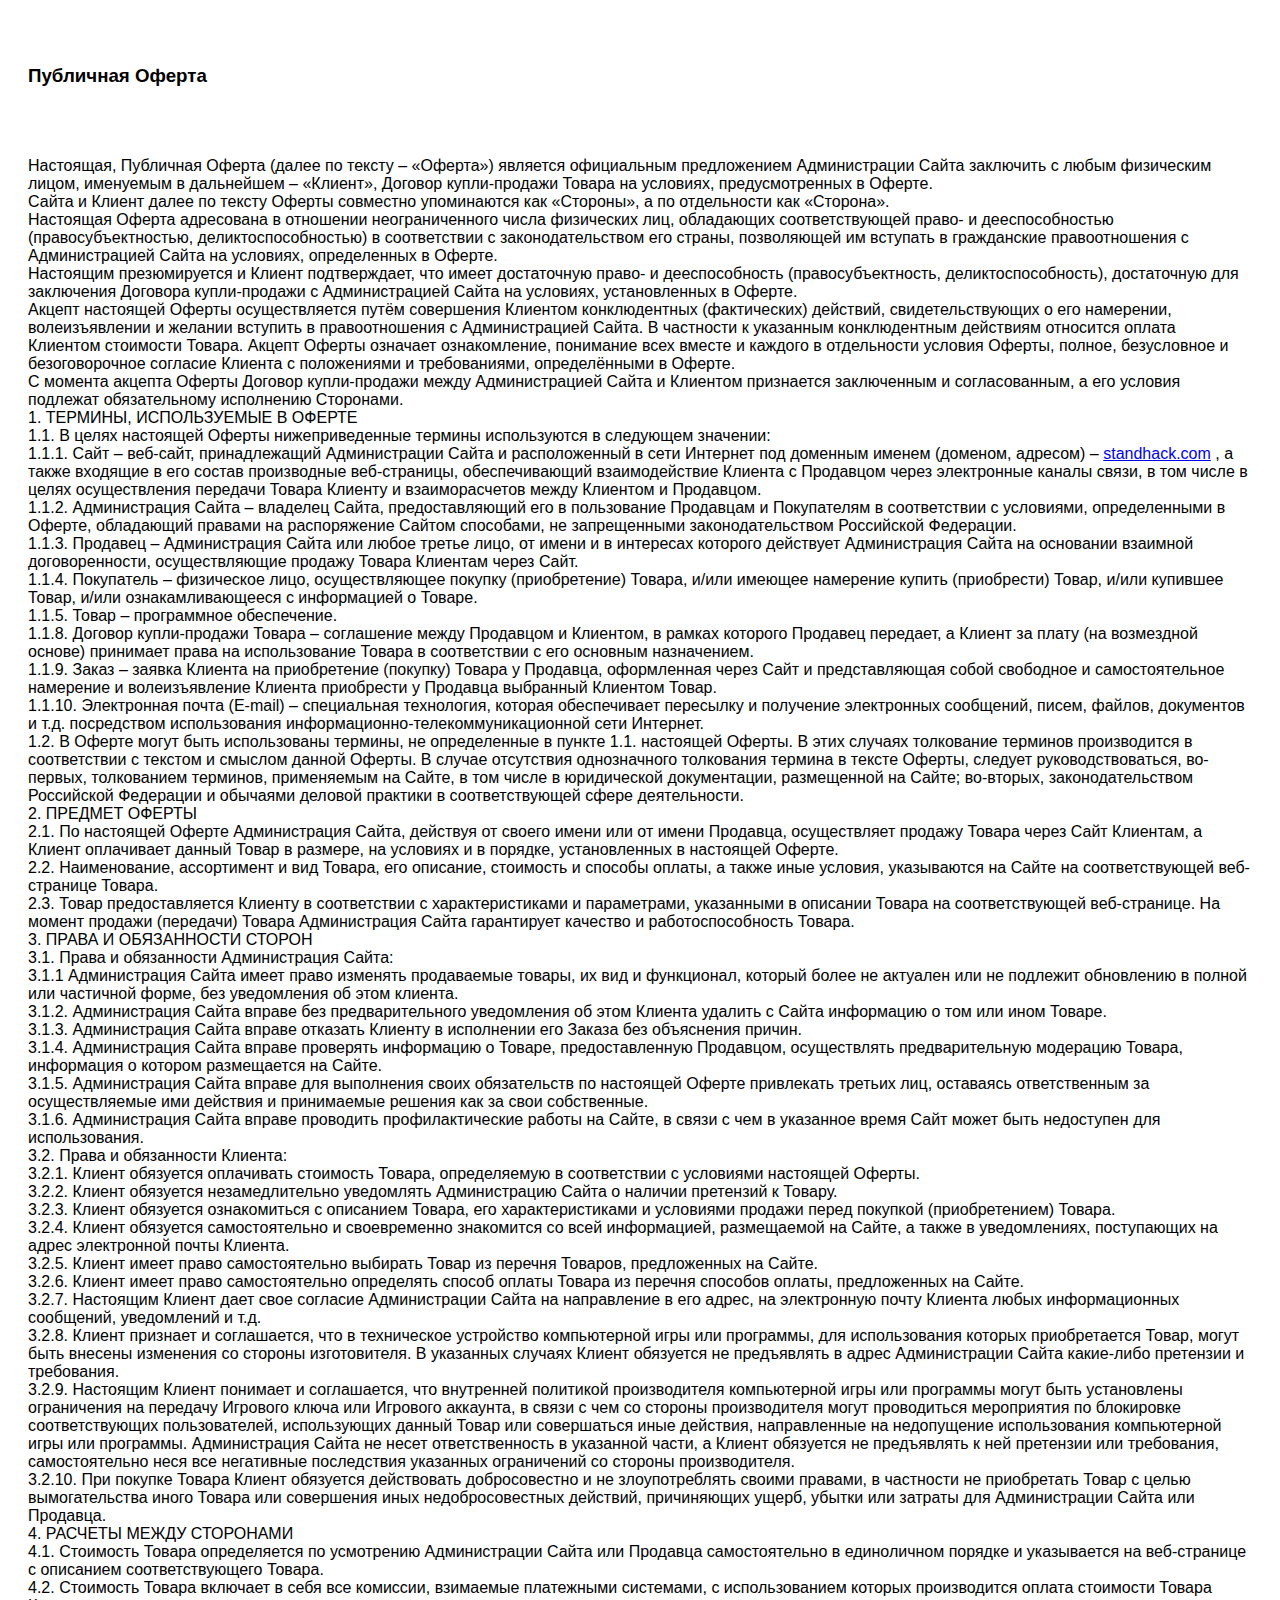
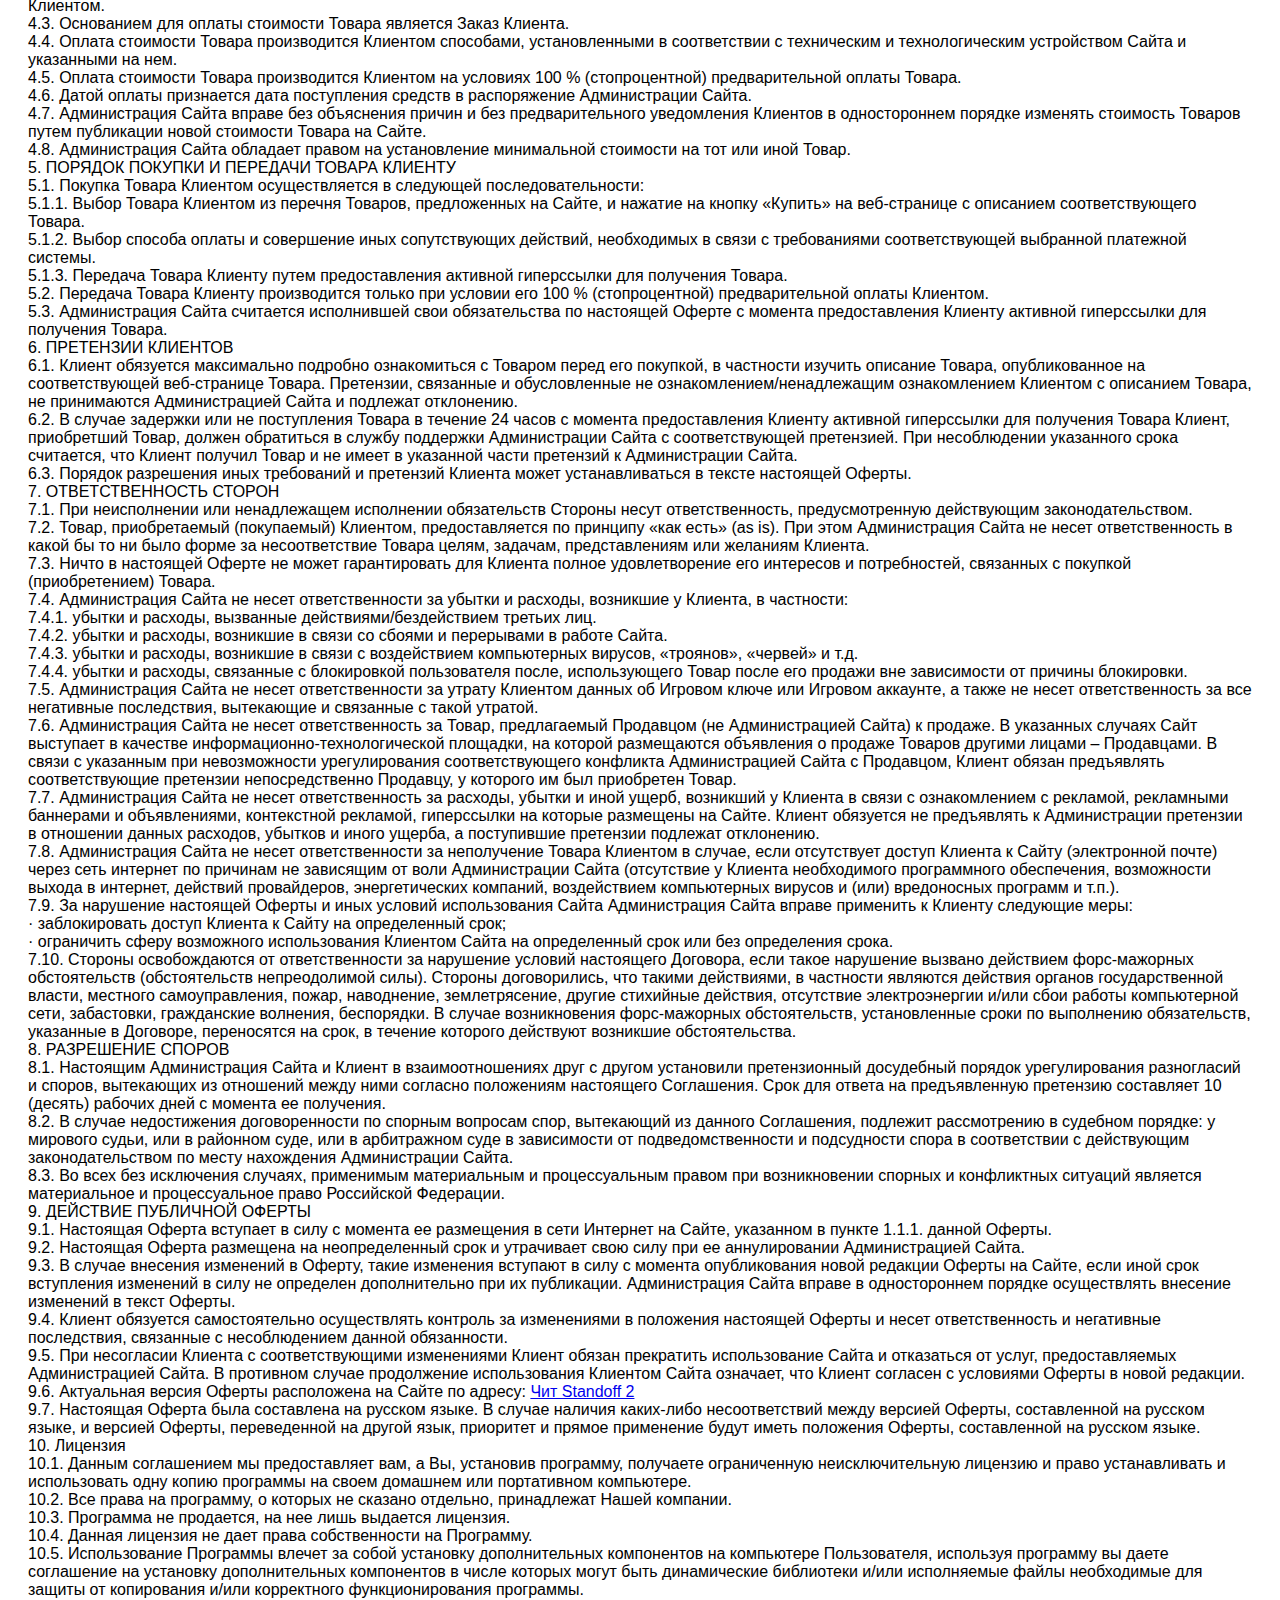
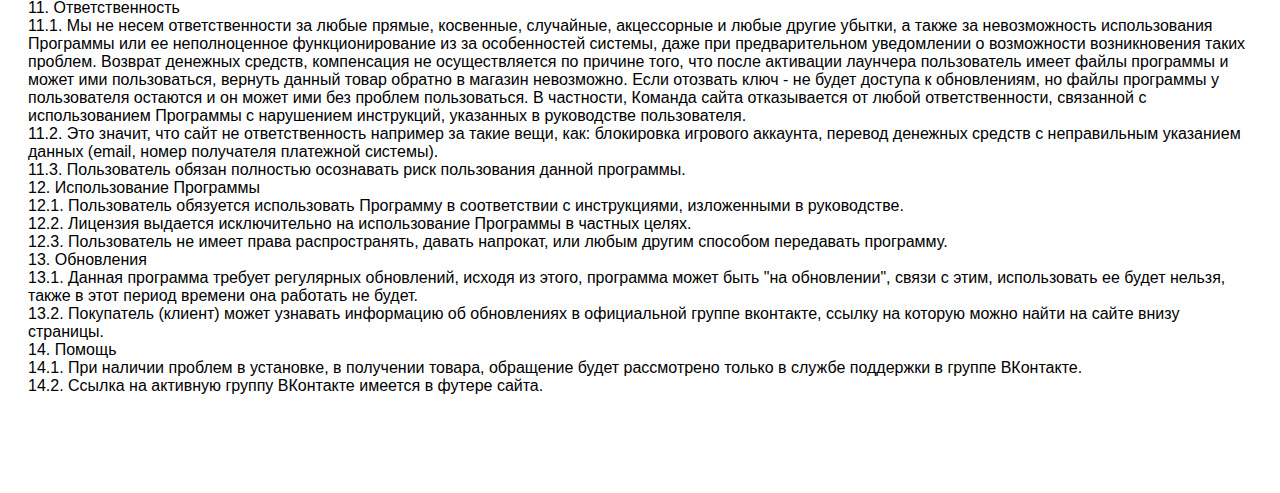
<file: oferta.html>
<!DOCTYPE html>
<html>
	<head>
		<title>Публичная Оферта</title>
		<meta charset="utf-8">
		<meta name="viewport" content="width=device-width, initial-scale=1.0, maximum-scale=1.0, user-scalable=0">
	</head>

	<body style="background-color: #FFFFFF; color: #000000; white-space: pre-line; max-width: 100%; font-family: sans-serif; padding: 20px;">
		<h3>Публичная Оферта</h3>

		<p>Настоящая, Публичная Оферта (далее по тексту – «Оферта») является официальным предложением Администрации Сайта заключить с любым физическим лицом, именуемым в дальнейшем – «Клиент», Договор купли-продажи Товара на условиях, предусмотренных в Оферте.
Сайта и Клиент далее по тексту Оферты совместно упоминаются как «Стороны», а по отдельности как «Сторона».
Настоящая Оферта адресована в отношении неограниченного числа физических лиц, обладающих соответствующей право- и дееспособностью (правосубъектностью, деликтоспособностью) в соответствии с законодательством его страны, позволяющей им вступать в гражданские правоотношения с Администрацией Сайта на условиях, определенных в Оферте.
Настоящим презюмируется и Клиент подтверждает, что имеет достаточную право- и дееспособность (правосубъектность, деликтоспособность), достаточную для заключения Договора купли-продажи с Администрацией Сайта на условиях, установленных в Оферте.
Акцепт настоящей Оферты осуществляется путём совершения Клиентом конклюдентных (фактических) действий, свидетельствующих о его намерении, волеизъявлении и желании вступить в правоотношения с Администрацией Сайта. В частности к указанным конклюдентным действиям относится оплата Клиентом стоимости Товара. Акцепт Оферты означает ознакомление, понимание всех вместе и каждого в отдельности условия Оферты, полное, безусловное и безоговорочное согласие Клиента с положениями и требованиями, определёнными в Оферте.
С момента акцепта Оферты Договор купли-продажи между Администрацией Сайта и Клиентом признается заключенным и согласованным, а его условия подлежат обязательному исполнению Сторонами.
1. ТЕРМИНЫ, ИСПОЛЬЗУЕМЫЕ В ОФЕРТЕ
1.1. В целях настоящей Оферты нижеприведенные термины используются в следующем значении:
1.1.1. Сайт – веб-сайт, принадлежащий Администрации Сайта и расположенный в сети Интернет под доменным именем (доменом, адресом) – <a href="http://standhack.com">standhack.com</a> , а также входящие в его состав производные веб-страницы, обеспечивающий взаимодействие Клиента с Продавцом через электронные каналы связи, в том числе в целях осуществления передачи Товара Клиенту и взаиморасчетов между Клиентом и Продавцом.
1.1.2. Администрация Сайта – владелец Сайта, предоставляющий его в пользование Продавцам и Покупателям в соответствии с условиями, определенными в Оферте, обладающий правами на распоряжение Сайтом способами, не запрещенными законодательством Российской Федерации.
1.1.3. Продавец – Администрация Сайта или любое третье лицо, от имени и в интересах которого действует Администрация Сайта на основании взаимной договоренности, осуществляющие продажу Товара Клиентам через Сайт.
1.1.4. Покупатель – физическое лицо, осуществляющее покупку (приобретение) Товара, и/или имеющее намерение купить (приобрести) Товар, и/или купившее Товар, и/или ознакамливающееся с информацией о Товаре.
1.1.5. Товар – программное обеспечение.
1.1.8. Договор купли-продажи Товара – соглашение между Продавцом и Клиентом, в рамках которого Продавец передает, а Клиент за плату (на возмездной основе) принимает права на использование Товара в соответствии с его основным назначением.
1.1.9. Заказ – заявка Клиента на приобретение (покупку) Товара у Продавца, оформленная через Сайт и представляющая собой свободное и самостоятельное намерение и волеизъявление Клиента приобрести у Продавца выбранный Клиентом Товар.
1.1.10. Электронная почта (E-mail) – специальная технология, которая обеспечивает пересылку и получение электронных сообщений, писем, файлов, документов и т.д. посредством использования информационно-телекоммуникационной сети Интернет.
1.2. В Оферте могут быть использованы термины, не определенные в пункте 1.1. настоящей Оферты. В этих случаях толкование терминов производится в соответствии с текстом и смыслом данной Оферты. В случае отсутствия однозначного толкования термина в тексте Оферты, следует руководствоваться, во-первых, толкованием терминов, применяемым на Сайте, в том числе в юридической документации, размещенной на Сайте; во-вторых, законодательством Российской Федерации и обычаями деловой практики в соответствующей сфере деятельности.
2. ПРЕДМЕТ ОФЕРТЫ
2.1. По настоящей Оферте Администрация Сайта, действуя от своего имени или от имени Продавца, осуществляет продажу Товара через Сайт Клиентам, а Клиент оплачивает данный Товар в размере, на условиях и в порядке, установленных в настоящей Оферте.
2.2. Наименование, ассортимент и вид Товара, его описание, стоимость и способы оплаты, а также иные условия, указываются на Сайте на соответствующей веб-странице Товара.
2.3. Товар предоставляется Клиенту в соответствии с характеристиками и параметрами, указанными в описании Товара на соответствующей веб-странице. На момент продажи (передачи) Товара Администрация Сайта гарантирует качество и работоспособность Товара.
3. ПРАВА И ОБЯЗАННОСТИ СТОРОН
3.1. Права и обязанности Администрация Сайта:
3.1.1 Администрация Сайта имеет право изменять продаваемые товары, их вид и функционал, который более не актуален или не подлежит обновлению в полной или частичной форме, без уведомления об этом клиента.
3.1.2. Администрация Сайта вправе без предварительного уведомления об этом Клиента удалить с Сайта информацию о том или ином Товаре.
3.1.3. Администрация Сайта вправе отказать Клиенту в исполнении его Заказа без объяснения причин.
3.1.4. Администрация Сайта вправе проверять информацию о Товаре, предоставленную Продавцом, осуществлять предварительную модерацию Товара, информация о котором размещается на Сайте.
3.1.5. Администрация Сайта вправе для выполнения своих обязательств по настоящей Оферте привлекать третьих лиц, оставаясь ответственным за осуществляемые ими действия и принимаемые решения как за свои собственные.
3.1.6. Администрация Сайта вправе проводить профилактические работы на Сайте, в связи с чем в указанное время Сайт может быть недоступен для использования.
3.2.   Права и обязанности Клиента:
3.2.1. Клиент обязуется оплачивать стоимость Товара, определяемую в соответствии с условиями настоящей Оферты.
3.2.2. Клиент обязуется незамедлительно уведомлять Администрацию Сайта о наличии претензий к Товару.
3.2.3. Клиент обязуется ознакомиться с описанием Товара, его характеристиками и условиями продажи перед покупкой (приобретением) Товара.
3.2.4. Клиент обязуется самостоятельно и своевременно знакомится со всей информацией, размещаемой на Сайте, а также в уведомлениях, поступающих на адрес электронной почты Клиента.
3.2.5. Клиент имеет право самостоятельно выбирать Товар из перечня Товаров, предложенных на Сайте.
3.2.6. Клиент имеет право самостоятельно определять способ оплаты Товара из перечня способов оплаты, предложенных на Сайте.
3.2.7. Настоящим Клиент дает свое согласие Администрации Сайта на направление в его адрес, на электронную почту Клиента любых информационных сообщений, уведомлений и т.д.
3.2.8. Клиент признает и соглашается, что в техническое устройство компьютерной игры или программы, для использования которых приобретается Товар, могут быть внесены изменения со стороны изготовителя. В указанных случаях Клиент обязуется не предъявлять в адрес Администрации Сайта какие-либо претензии и требования.
3.2.9. Настоящим Клиент понимает и соглашается, что внутренней политикой производителя компьютерной игры или программы могут быть установлены ограничения на передачу Игрового ключа или Игрового аккаунта, в связи с чем со стороны производителя могут проводиться мероприятия по блокировке соответствующих пользователей, использующих данный Товар или совершаться иные действия, направленные на недопущение использования компьютерной игры или программы. Администрация Сайта не несет ответственность в указанной части, а Клиент обязуется не предъявлять к ней претензии или требования, самостоятельно неся все негативные последствия указанных ограничений со стороны производителя.
3.2.10.  При покупке Товара Клиент обязуется действовать добросовестно и не злоупотреблять своими правами, в частности не приобретать Товар с целью вымогательства иного Товара или совершения иных недобросовестных действий, причиняющих ущерб, убытки или затраты для Администрации Сайта или Продавца.
4.   РАСЧЕТЫ МЕЖДУ СТОРОНАМИ
4.1.   Стоимость Товара определяется по усмотрению Администрации Сайта или Продавца самостоятельно в единоличном порядке и указывается на веб-странице с описанием соответствующего Товара.
4.2.   Стоимость Товара включает в себя все комиссии, взимаемые платежными системами, с использованием которых производится оплата стоимости Товара Клиентом.
4.3.   Основанием для оплаты стоимости Товара является Заказ Клиента.
4.4.   Оплата стоимости Товара производится Клиентом способами, установленными в соответствии с техническим и технологическим устройством Сайта и указанными на нем.
4.5.   Оплата стоимости Товара производится Клиентом на условиях 100 % (стопроцентной) предварительной оплаты Товара.
4.6.   Датой оплаты признается дата поступления средств в распоряжение Администрации Сайта.
4.7.   Администрация Сайта вправе без объяснения причин и без предварительного уведомления Клиентов в одностороннем порядке изменять стоимость Товаров путем публикации новой стоимости Товара на Сайте.
4.8.   Администрация Сайта обладает правом на установление минимальной стоимости на тот или иной Товар.
5.    ПОРЯДОК ПОКУПКИ И ПЕРЕДАЧИ ТОВАРА КЛИЕНТУ
5.1.   Покупка Товара Клиентом осуществляется в следующей последовательности:
5.1.1.      Выбор Товара Клиентом из перечня Товаров, предложенных на Сайте, и нажатие на кнопку «Купить» на веб-странице с описанием соответствующего Товара.
5.1.2.      Выбор способа оплаты и совершение иных сопутствующих действий, необходимых в связи с требованиями соответствующей выбранной платежной системы.
5.1.3.      Передача Товара Клиенту путем предоставления активной гиперссылки для получения Товара.
5.2.   Передача Товара Клиенту производится только при условии его 100 % (стопроцентной) предварительной оплаты Клиентом.
5.3.   Администрация Сайта считается исполнившей свои обязательства по настоящей Оферте с момента предоставления Клиенту активной гиперссылки для получения Товара.
6.    ПРЕТЕНЗИИ КЛИЕНТОВ
6.1.   Клиент обязуется максимально подробно ознакомиться с Товаром перед его покупкой, в частности изучить описание Товара, опубликованное на соответствующей веб-странице Товара. Претензии, связанные и обусловленные не ознакомлением/ненадлежащим ознакомлением Клиентом с описанием Товара, не принимаются Администрацией Сайта и подлежат отклонению.
6.2.   В случае задержки или не поступления Товара в течение 24 часов с момента предоставления Клиенту активной гиперссылки для получения Товара Клиент, приобретший Товар, должен обратиться в службу поддержки Администрации Сайта с соответствующей претензией. При несоблюдении указанного срока считается, что Клиент получил Товар и не имеет в указанной части претензий к Администрации Сайта.
6.3.   Порядок разрешения иных требований и претензий Клиента может устанавливаться в тексте настоящей Оферты.
7.   ОТВЕТСТВЕННОСТЬ СТОРОН
7.1.   При неисполнении или ненадлежащем исполнении обязательств Стороны несут ответственность, предусмотренную действующим законодательством.
7.2.   Товар, приобретаемый (покупаемый) Клиентом, предоставляется по принципу «как есть» (as is). При этом Администрация Сайта не несет ответственность в какой бы то ни было форме за несоответствие Товара целям, задачам, представлениям или желаниям Клиента.
7.3.   Ничто в настоящей Оферте не может гарантировать для Клиента полное удовлетворение его интересов и потребностей, связанных с покупкой (приобретением) Товара.
7.4.   Администрация Сайта не несет ответственности за убытки и расходы, возникшие у Клиента, в частности:
7.4.1.      убытки и расходы, вызванные действиями/бездействием третьих лиц.
7.4.2.      убытки и расходы, возникшие в связи со сбоями и перерывами в работе Сайта.
7.4.3.      убытки и расходы, возникшие в связи с воздействием компьютерных вирусов, «троянов», «червей» и т.д.
7.4.4.      убытки и расходы, связанные с блокировкой пользователя после, использующего Товар после его продажи вне зависимости от причины блокировки.
7.5.   Администрация Сайта не несет ответственности за утрату Клиентом данных об Игровом ключе или Игровом аккаунте, а также не несет ответственность за все негативные последствия, вытекающие и связанные с такой утратой.
7.6.   Администрация Сайта не несет ответственность за Товар, предлагаемый Продавцом (не Администрацией Сайта) к продаже. В указанных случаях Сайт выступает в качестве информационно-технологической площадки, на которой размещаются объявления о продаже Товаров другими лицами – Продавцами. В связи с указанным при невозможности урегулирования соответствующего конфликта Администрацией Сайта с Продавцом, Клиент обязан предъявлять соответствующие претензии непосредственно Продавцу, у которого им был приобретен Товар.
7.7.   Администрация Сайта не несет ответственность за расходы, убытки и иной ущерб, возникший у Клиента в связи с ознакомлением с рекламой, рекламными баннерами и объявлениями, контекстной рекламой, гиперссылки на которые размещены на Сайте. Клиент обязуется не предъявлять к Администрации претензии в отношении данных расходов, убытков и иного ущерба, а поступившие претензии подлежат отклонению.
7.8.   Администрация Сайта не несет ответственности за неполучение Товара Клиентом в случае, если отсутствует доступ Клиента к Сайту (электронной почте) через сеть интернет по причинам не зависящим от воли Администрации Сайта (отсутствие у Клиента необходимого программного обеспечения, возможности выхода в интернет, действий провайдеров, энергетических компаний, воздействием компьютерных вирусов и (или) вредоносных программ и т.п.).
7.9.   За нарушение настоящей Оферты и иных условий использования Сайта Администрация Сайта вправе применить к Клиенту следующие меры:
· заблокировать доступ Клиента к Сайту на определенный срок;
· ограничить сферу возможного использования Клиентом Сайта на определенный срок или без определения срока.
7.10.   Стороны освобождаются от ответственности за нарушение условий настоящего Договора, если такое нарушение вызвано действием форс-мажорных обстоятельств (обстоятельств непреодолимой силы). Стороны договорились, что такими действиями, в частности являются действия органов государственной власти, местного самоуправления, пожар, наводнение, землетрясение, другие стихийные действия, отсутствие электроэнергии и/или сбои работы компьютерной сети, забастовки, гражданские волнения, беспорядки. В случае возникновения форс-мажорных обстоятельств, установленные сроки по выполнению обязательств, указанные в Договоре, переносятся на срок, в течение которого действуют возникшие обстоятельства.
8.   РАЗРЕШЕНИЕ СПОРОВ
8.1.   Настоящим Администрация Сайта и Клиент в взаимоотношениях друг с другом установили претензионный досудебный порядок урегулирования разногласий и споров, вытекающих из отношений между ними согласно положениям настоящего Соглашения. Срок для ответа на предъявленную претензию составляет 10 (десять) рабочих дней с момента ее получения.
8.2.   В случае недостижения договоренности по спорным вопросам спор, вытекающий из данного Соглашения, подлежит рассмотрению в судебном порядке: у мирового судьи, или в районном суде, или в арбитражном суде в зависимости от подведомственности и подсудности спора в соответствии с действующим законодательством по месту нахождения Администрации Сайта.
8.3.   Во всех без исключения случаях, применимым материальным и процессуальным правом при возникновении спорных и конфликтных ситуаций является материальное и процессуальное право Российской Федерации.
9.    ДЕЙСТВИЕ ПУБЛИЧНОЙ ОФЕРТЫ
9.1.   Настоящая Оферта вступает в силу с момента ее размещения в сети Интернет на Сайте, указанном в пункте 1.1.1. данной Оферты.
9.2.   Настоящая Оферта размещена на неопределенный срок и утрачивает свою силу при ее аннулировании Администрацией Сайта.
9.3.   В случае внесения изменений в Оферту, такие изменения вступают в силу с момента опубликования новой редакции Оферты на Сайте, если иной срок вступления изменений в силу не определен дополнительно при их публикации. Администрация Сайта вправе в одностороннем порядке осуществлять внесение изменений в текст Оферты.
9.4.   Клиент обязуется самостоятельно осуществлять контроль за изменениями в положения настоящей Оферты и несет ответственность и негативные последствия, связанные с несоблюдением данной обязанности.
9.5.   При несогласии Клиента с соответствующими изменениями Клиент обязан прекратить использование Сайта и отказаться от услуг, предоставляемых Администрацией Сайта. В противном случае продолжение использования Клиентом Сайта означает, что Клиент согласен с условиями Оферты в новой редакции.
9.6.   Актуальная версия Оферты расположена на Сайте по адресу: <a href="http://standhack.com">Чит Standoff 2</a>
9.7.   Настоящая Оферта была составлена на русском языке. В случае наличия каких-либо несоответствий между версией Оферты, составленной на русском языке, и версией Оферты, переведенной на другой язык, приоритет и прямое применение будут иметь положения Оферты, составленной на русском языке.
10.   Лицензия
10.1.   Данным соглашением мы предоставляет вам, а Вы, установив программу, получаете ограниченную неисключительную лицензию и право устанавливать и использовать одну копию программы на своем домашнем или портативном компьютере. 
10.2.   Все права на программу, о которых не сказано отдельно, принадлежат Нашей компании. 
10.3.   Программа не продается, на нее лишь выдается лицензия. 
10.4.   Данная лицензия не дает права собственности на Программу. 
10.5.   Использование Программы влечет за собой установку дополнительных компонентов на компьютере Пользователя, используя программу вы даете соглашение на установку дополнительных компонентов в числе которых могут быть динамические библиотеки и/или исполняемые файлы необходимые для защиты от копирования и/или корректного функционирования программы. 
11.   Ответственность 
11.1.   Мы не несем ответственности за любые прямые, косвенные, случайные, акцессорные и любые другие убытки, а также за невозможность использования Программы или ее неполноценное функционирование из за особенностей системы, даже при предварительном уведомлении о возможности возникновения таких проблем. Возврат денежных средств, компенсация не осуществляется по причине того, что после активации лаунчера пользователь имеет файлы программы и может ими пользоваться, вернуть данный товар обратно в магазин невозможно. Если отозвать ключ - не будет доступа к обновлениям, но файлы программы у пользователя остаются и он может ими без проблем пользоваться. В частности, Команда сайта отказывается от любой ответственности, связанной с использованием Программы с нарушением инструкций, указанных в руководстве пользователя.
11.2.   Это значит, что сайт не ответственность например за такие вещи, как: блокировка игрового аккаунта, перевод денежных средств с неправильным указанием данных (email, номер получателя платежной системы).
11.3.   Пользователь обязан полностью осознавать риск пользования данной программы.
12.   Использование Программы 
12.1.   Пользователь обязуется использовать Программу в соответствии с инструкциями, изложенными в руководстве. 
12.2.   Лицензия выдается исключительно на использование Программы в частных целях. 
12.3.   Пользователь не имеет права распространять, давать напрокат, или любым другим способом передавать программу. 
13.   Обновления
13.1.   Данная программа требует регулярных обновлений, исходя из этого, программа может быть "на обновлении", связи с этим, использовать ее будет нельзя, также в этот период времени она работать не будет. 
13.2.   Покупатель (клиент) может узнавать информацию об обновлениях в официальной группе вконтакте, ссылку на которую можно найти на сайте внизу страницы. 
14.   Помощь
14.1.    При наличии проблем в установке, в получении товара, обращение будет рассмотрено только в службе поддержки в группе ВКонтакте. 
14.2.    Ссылка на активную группу ВКонтакте имеется в футере сайта.

</p>
	</body>
</html>
</file>
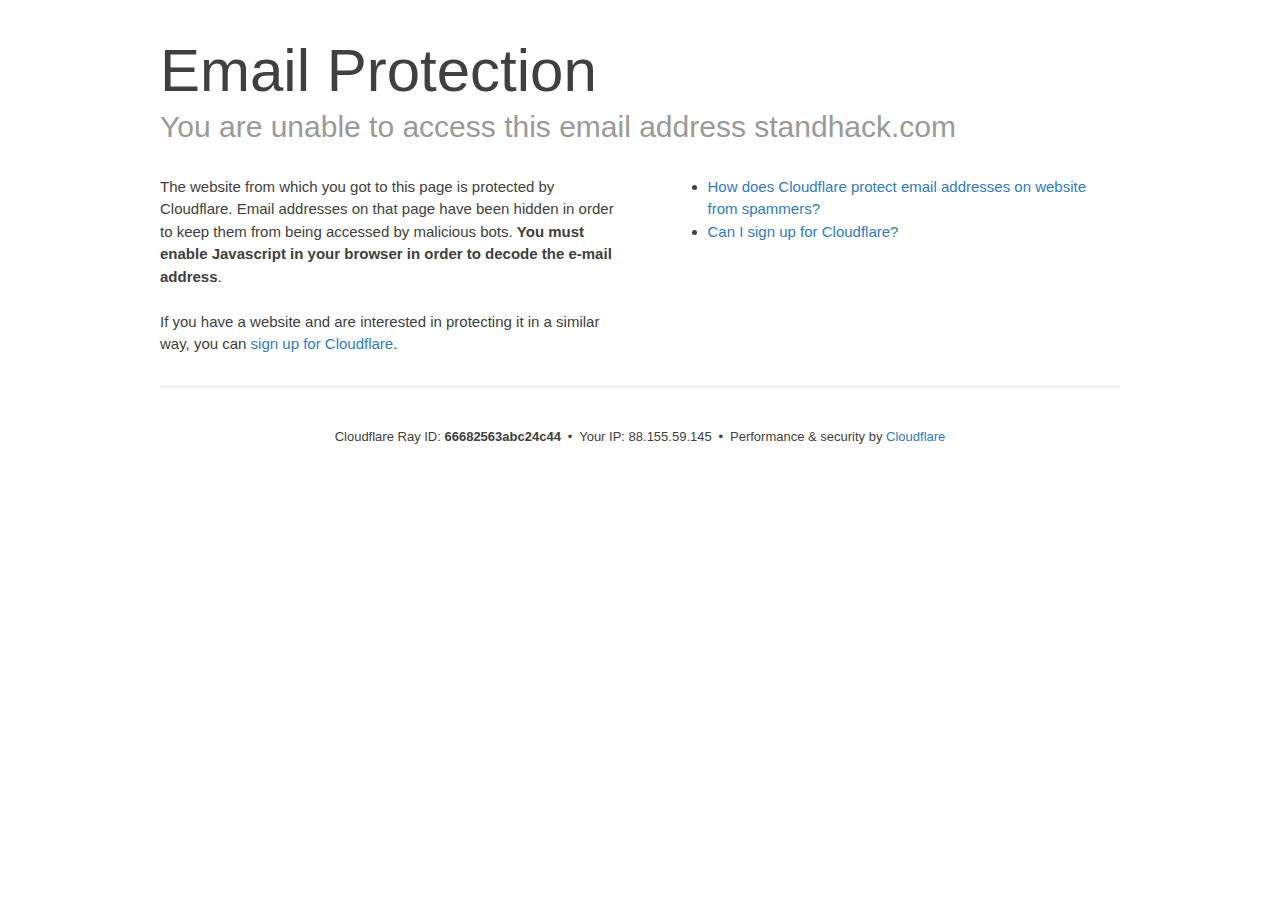
<file: cdn-cgi/l/email-protection.html>
﻿<!DOCTYPE html>
<!--[if lt IE 7]> <html class="no-js ie6 oldie" lang="en-US"> <![endif]-->
<!--[if IE 7]>    <html class="no-js ie7 oldie" lang="en-US"> <![endif]-->
<!--[if IE 8]>    <html class="no-js ie8 oldie" lang="en-US"> <![endif]-->
<!--[if gt IE 8]><!--> <html class="no-js" lang="en-US"> <!--<![endif]-->
<head>
<title>Email Protection | Cloudflare</title>
<meta charset="UTF-8">
<meta http-equiv="Content-Type" content="text/html; charset=UTF-8">
<meta http-equiv="X-UA-Compatible" content="IE=Edge,chrome=1">
<meta name="robots" content="noindex, nofollow">
<meta name="viewport" content="width=device-width,initial-scale=1">
<link rel="stylesheet" id="cf_styles-css" href="../styles/cf.errors.css" type="text/css" media="screen,projection">
<!--[if lt IE 9]><link rel="stylesheet" id='cf_styles-ie-css' href="/cdn-cgi/styles/cf.errors.ie.css" type="text/css" media="screen,projection" /><![endif]-->
<style type="text/css">body{margin:0;padding:0}</style>


<!--[if gte IE 10]><!-->
<script>
  if (!navigator.cookieEnabled) {
    window.addEventListener('DOMContentLoaded', function () {
      var cookieEl = document.getElementById('cookie-alert');
      cookieEl.style.display = 'block';
    })
  }
</script>
<!--<![endif]-->


</head>
<body>
  <div id="cf-wrapper">
    <div class="cf-alert cf-alert-error cf-cookie-error" id="cookie-alert" data-translate="enable_cookies">Please enable cookies.</div>
    <div id="cf-error-details" class="cf-error-details-wrapper">
      <div class="cf-wrapper cf-header cf-error-overview">
        <h1 data-translate="block_headline">Email Protection</h1>
        <h2 class="cf-subheadline"><span data-translate="unable_to_access">You are unable to access this email address</span> standhack.com</h2>
      </div><!-- /.header -->

      <div class="cf-section cf-wrapper">
        <div class="cf-columns two">
          <div class="cf-column">
            <p>The website from which you got to this page is protected by Cloudflare. Email addresses on that page have been hidden in order to keep them from being accessed by malicious bots. <strong>You must enable Javascript in your browser in order to decode the e-mail address</strong>.</p>
            <p>If you have a website and are interested in protecting it in a similar way, you can <a rel="noopener noreferrer" href="https://www.cloudflare.com/sign-up?utm_source=email_protection">sign up for Cloudflare</a>.</p>
          </div>

          <div class="cf-column">
            <div class="grid_4">
              <div class="rail">
                  <div class="panel">
                      <ul class="nobullets">
                        <li><a rel="noopener noreferrer" class="modal-link-faq" href="../../hc/en-us/articles/200170016-What-is-Email-Address-Obfuscation-.html">How does Cloudflare protect email addresses on website from spammers?</a></li>
                        <li><a rel="noopener noreferrer" class="modal-link-faq" href="../../hc/en-us/categories/200275218-Getting-Started.html">Can I sign up for Cloudflare?</a></li>
                    </ul>
                </div>
              </div>
            </div>
          </div>
        </div>
      </div><!-- /.section -->

      <div class="cf-error-footer cf-wrapper w-240 lg:w-full py-10 sm:py-4 sm:px-8 mx-auto text-center sm:text-left border-solid border-0 border-t border-gray-300">
  <p class="text-13">
    <span class="cf-footer-item sm:block sm:mb-1">Cloudflare Ray ID: <strong class="font-semibold">66682563abc24c44</strong></span>
    <span class="cf-footer-separator sm:hidden">&bull;</span>
    <span class="cf-footer-item sm:block sm:mb-1"><span>Your IP</span>: 88.155.59.145</span>
    <span class="cf-footer-separator sm:hidden">&bull;</span>
    <span class="cf-footer-item sm:block sm:mb-1"><span>Performance &amp; security by</span> <a rel="noopener noreferrer" href="../../5xx-error-landing/index.htm" id="brand_link" target="_blank">Cloudflare</a></span>
    
  </p>
</div><!-- /.error-footer -->


    </div><!-- /#cf-error-details -->
  </div><!-- /#cf-wrapper -->

  <script type="text/javascript">
  window._cf_translation = {};
  
  
</script>

</body>
</html>
</file>
<file: cdn-cgi/styles/cf.errors.css>
#cf-wrapper a,#cf-wrapper abbr,#cf-wrapper article,#cf-wrapper aside,#cf-wrapper b,#cf-wrapper big,#cf-wrapper blockquote,#cf-wrapper body,#cf-wrapper canvas,#cf-wrapper caption,#cf-wrapper center,#cf-wrapper cite,#cf-wrapper code,#cf-wrapper dd,#cf-wrapper del,#cf-wrapper details,#cf-wrapper dfn,#cf-wrapper div,#cf-wrapper dl,#cf-wrapper dt,#cf-wrapper em,#cf-wrapper embed,#cf-wrapper fieldset,#cf-wrapper figcaption,#cf-wrapper figure,#cf-wrapper footer,#cf-wrapper form,#cf-wrapper h1,#cf-wrapper h2,#cf-wrapper h3,#cf-wrapper h4,#cf-wrapper h5,#cf-wrapper h6,#cf-wrapper header,#cf-wrapper hgroup,#cf-wrapper html,#cf-wrapper i,#cf-wrapper iframe,#cf-wrapper img,#cf-wrapper label,#cf-wrapper legend,#cf-wrapper li,#cf-wrapper mark,#cf-wrapper menu,#cf-wrapper nav,#cf-wrapper object,#cf-wrapper ol,#cf-wrapper output,#cf-wrapper p,#cf-wrapper pre,#cf-wrapper s,#cf-wrapper samp,#cf-wrapper section,#cf-wrapper small,#cf-wrapper span,#cf-wrapper strike,#cf-wrapper strong,#cf-wrapper sub,#cf-wrapper summary,#cf-wrapper sup,#cf-wrapper table,#cf-wrapper tbody,#cf-wrapper td,#cf-wrapper tfoot,#cf-wrapper th,#cf-wrapper thead,#cf-wrapper tr,#cf-wrapper tt,#cf-wrapper u,#cf-wrapper ul{margin:0;padding:0;border:0;font:inherit;font-size:100%;text-decoration:none;vertical-align:baseline}#cf-wrapper a img{border:none}#cf-wrapper article,#cf-wrapper aside,#cf-wrapper details,#cf-wrapper figcaption,#cf-wrapper figure,#cf-wrapper footer,#cf-wrapper header,#cf-wrapper hgroup,#cf-wrapper menu,#cf-wrapper nav,#cf-wrapper section,#cf-wrapper summary{display:block}#cf-wrapper .cf-columns:after,#cf-wrapper .cf-columns:before,#cf-wrapper .cf-section:after,#cf-wrapper .cf-section:before,#cf-wrapper .cf-wrapper:after,#cf-wrapper .cf-wrapper:before,#cf-wrapper .clearfix:after,#cf-wrapper .clearfix:before,#cf-wrapper section:after,#cf-wrapper section:before{content:" ";display:table}#cf-wrapper .cf-columns:after,#cf-wrapper .cf-section:after,#cf-wrapper .cf-wrapper:after,#cf-wrapper .clearfix:after,#cf-wrapper section:after{clear:both}#cf-wrapper{display:block;margin:0;padding:0;position:relative;text-align:left;width:100%;z-index:999999999;color:#404040!important;font-family:-apple-system,BlinkMacSystemFont,Segoe UI,Roboto,Oxygen,Ubuntu,Helvetica Neue,Arial,sans-serif!important;font-size:15px!important;line-height:1.5!important;text-decoration:none!important;letter-spacing:normal;-webkit-tap-highlight-color:rgba(246,139,31,.3);-webkit-font-smoothing:antialiased}#cf-wrapper .cf-section,#cf-wrapper section{background:0 0;display:block;margin-bottom:2em;margin-top:2em}#cf-wrapper .cf-wrapper{margin-left:auto;margin-right:auto;width:90%}#cf-wrapper .cf-columns{display:block;list-style:none;padding:0;width:100%}#cf-wrapper .cf-columns img,#cf-wrapper .cf-columns input,#cf-wrapper .cf-columns object,#cf-wrapper .cf-columns select,#cf-wrapper .cf-columns textarea{max-width:100%}#cf-wrapper .cf-columns>.cf-column{float:left;padding-bottom:45px;width:100%;box-sizing:border-box}@media screen and (min-width:49.2em){#cf-wrapper .cf-columns.cols-2>.cf-column:nth-child(n+3),#cf-wrapper .cf-columns.cols-3>.cf-column:nth-child(n+4),#cf-wrapper .cf-columns.cols-4>.cf-column:nth-child(n+3),#cf-wrapper .cf-columns.four>.cf-column:nth-child(n+3),#cf-wrapper .cf-columns.three>.cf-column:nth-child(n+4),#cf-wrapper .cf-columns.two>.cf-column:nth-child(n+3){padding-top:67.5px}#cf-wrapper .cf-columns>.cf-column{padding-bottom:0}#cf-wrapper .cf-columns.cols-2>.cf-column,#cf-wrapper .cf-columns.cols-4>.cf-column,#cf-wrapper .cf-columns.four>.cf-column,#cf-wrapper .cf-columns.two>.cf-column{padding-left:0;padding-right:22.5px;width:50%}#cf-wrapper .cf-columns.cols-2>.cf-column:nth-child(2n),#cf-wrapper .cf-columns.cols-4>.cf-column:nth-child(2n),#cf-wrapper .cf-columns.four>.cf-column:nth-child(2n),#cf-wrapper .cf-columns.two>.cf-column:nth-child(2n){padding-left:22.5px;padding-right:0}#cf-wrapper .cf-columns.cols-2>.cf-column:nth-child(odd),#cf-wrapper .cf-columns.cols-4>.cf-column:nth-child(odd),#cf-wrapper .cf-columns.four>.cf-column:nth-child(odd),#cf-wrapper .cf-columns.two>.cf-column:nth-child(odd){clear:left}#cf-wrapper .cf-columns.cols-3>.cf-column,#cf-wrapper .cf-columns.three>.cf-column{padding-left:30px;width:33.3333333333333%}#cf-wrapper .cf-columns.cols-3>.cf-column:first-child,#cf-wrapper .cf-columns.cols-3>.cf-column:nth-child(3n+1),#cf-wrapper .cf-columns.three>.cf-column:first-child,#cf-wrapper .cf-columns.three>.cf-column:nth-child(3n+1){clear:left;padding-left:0;padding-right:30px}#cf-wrapper .cf-columns.cols-3>.cf-column:nth-child(3n+2),#cf-wrapper .cf-columns.three>.cf-column:nth-child(3n+2){padding-left:15px;padding-right:15px}#cf-wrapper .cf-columns.cols-3>.cf-column:nth-child(-n+3),#cf-wrapper .cf-columns.three>.cf-column:nth-child(-n+3){padding-top:0}}@media screen and (min-width:66em){#cf-wrapper .cf-columns>.cf-column{padding-bottom:0}#cf-wrapper .cf-columns.cols-4>.cf-column,#cf-wrapper .cf-columns.four>.cf-column{padding-left:33.75px;width:25%}#cf-wrapper .cf-columns.cols-4>.cf-column:nth-child(odd),#cf-wrapper .cf-columns.four>.cf-column:nth-child(odd){clear:none}#cf-wrapper .cf-columns.cols-4>.cf-column:first-child,#cf-wrapper .cf-columns.cols-4>.cf-column:nth-child(4n+1),#cf-wrapper .cf-columns.four>.cf-column:first-child,#cf-wrapper .cf-columns.four>.cf-column:nth-child(4n+1){clear:left;padding-left:0;padding-right:33.75px}#cf-wrapper .cf-columns.cols-4>.cf-column:nth-child(4n+2),#cf-wrapper .cf-columns.four>.cf-column:nth-child(4n+2){padding-left:11.25px;padding-right:22.5px}#cf-wrapper .cf-columns.cols-4>.cf-column:nth-child(4n+3),#cf-wrapper .cf-columns.four>.cf-column:nth-child(4n+3){padding-left:22.5px;padding-right:11.25px}#cf-wrapper .cf-columns.cols-4>.cf-column:nth-child(n+5),#cf-wrapper .cf-columns.four>.cf-column:nth-child(n+5){padding-top:67.5px}#cf-wrapper .cf-columns.cols-4>.cf-column:nth-child(-n+4),#cf-wrapper .cf-columns.four>.cf-column:nth-child(-n+4){padding-top:0}}#cf-wrapper a{background:0 0;border:0;color:#2f7bbf;outline:0;text-decoration:none;-webkit-transition:all .15s ease;transition:all .15s ease}#cf-wrapper a:hover{background:0 0;border:0;color:#f68b1f}#cf-wrapper a:focus{background:0 0;border:0;color:#62a1d8;outline:0}#cf-wrapper a:active{background:0 0;border:0;color:#c16508;outline:0}#cf-wrapper h1,#cf-wrapper h2,#cf-wrapper h3,#cf-wrapper h4,#cf-wrapper h5,#cf-wrapper h6,#cf-wrapper p{color:#404040;margin:0;padding:0}#cf-wrapper h1,#cf-wrapper h2,#cf-wrapper h3{font-weight:400}#cf-wrapper h4,#cf-wrapper h5,#cf-wrapper h6,#cf-wrapper strong{font-weight:600}#cf-wrapper h1{font-size:36px;line-height:1.2}#cf-wrapper h2{font-size:30px;line-height:1.3}#cf-wrapper h3{font-size:25px;line-height:1.3}#cf-wrapper h4{font-size:20px;line-height:1.3}#cf-wrapper h5{font-size:15px}#cf-wrapper h6{font-size:13px}#cf-wrapper ol,#cf-wrapper ul{list-style:none;margin-left:3em}#cf-wrapper ul{list-style-type:disc}#cf-wrapper ol{list-style-type:decimal}#cf-wrapper em{font-style:italic}#cf-wrapper .cf-subheadline{color:#999;font-weight:300}#cf-wrapper .cf-text-error{color:#bd2426}#cf-wrapper .cf-text-success{color:#9bca3e}#cf-wrapper ol+h2,#cf-wrapper ol+h3,#cf-wrapper ol+h4,#cf-wrapper ol+h5,#cf-wrapper ol+h6,#cf-wrapper ol+p,#cf-wrapper p+dl,#cf-wrapper p+ol,#cf-wrapper p+p,#cf-wrapper p+table,#cf-wrapper p+ul,#cf-wrapper ul+h2,#cf-wrapper ul+h3,#cf-wrapper ul+h4,#cf-wrapper ul+h5,#cf-wrapper ul+h6,#cf-wrapper ul+p{margin-top:1.5em}#cf-wrapper h1+p,#cf-wrapper p+h1,#cf-wrapper p+h2,#cf-wrapper p+h3,#cf-wrapper p+h4,#cf-wrapper p+h5,#cf-wrapper p+h6{margin-top:1.25em}#cf-wrapper h1+h2,#cf-wrapper h1+h3,#cf-wrapper h2+h3,#cf-wrapper h3+h4,#cf-wrapper h4+h5{margin-top:.25em}#cf-wrapper h2+p{margin-top:1em}#cf-wrapper h1+h4,#cf-wrapper h1+h5,#cf-wrapper h1+h6,#cf-wrapper h2+h4,#cf-wrapper h2+h5,#cf-wrapper h2+h6,#cf-wrapper h3+h5,#cf-wrapper h3+h6,#cf-wrapper h3+p,#cf-wrapper h4+p,#cf-wrapper h5+ol,#cf-wrapper h5+p,#cf-wrapper h5+ul{margin-top:.5em}#cf-wrapper .cf-btn{background-color:transparent;border:1px solid #999;color:#404040;font-size:14px;font-weight:400;line-height:1.2;margin:0;padding:.6em 1.33333em .53333em;-webkit-user-select:none;-moz-user-select:none;-ms-user-select:none;user-select:none;display:-moz-inline-stack;display:inline-block;vertical-align:middle;zoom:1;border-radius:2px;box-sizing:border-box;-webkit-transition:all .2s ease;transition:all .2s ease}#cf-wrapper .cf-btn:hover{background-color:#bfbfbf;border:1px solid #737373;color:#fff}#cf-wrapper .cf-btn:focus{color:inherit;outline:0;box-shadow:inset 0 0 4px rgba(0,0,0,.3)}#cf-wrapper .cf-btn.active,#cf-wrapper .cf-btn:active{background-color:#bfbfbf;border:1px solid #404040;color:#272727}#cf-wrapper .cf-btn::-moz-focus-inner{padding:0;border:0}#cf-wrapper .cf-btn .cf-caret{border-top-color:currentColor;margin-left:.25em;margin-top:.18333em}#cf-wrapper .cf-btn-primary{background-color:#2f7bbf;border:1px solid transparent;color:#fff}#cf-wrapper .cf-btn-primary:hover{background-color:#62a1d8;border:1px solid #2f7bbf;color:#fff}#cf-wrapper .cf-btn-primary.active,#cf-wrapper .cf-btn-primary:active,#cf-wrapper .cf-btn-primary:focus{background-color:#62a1d8;border:1px solid #163959;color:#fff}#cf-wrapper .cf-btn-danger,#cf-wrapper .cf-btn-error,#cf-wrapper .cf-btn-important{background-color:#bd2426;border-color:transparent;color:#fff}#cf-wrapper .cf-btn-danger:hover,#cf-wrapper .cf-btn-error:hover,#cf-wrapper .cf-btn-important:hover{background-color:#de5052;border-color:#bd2426;color:#fff}#cf-wrapper .cf-btn-danger.active,#cf-wrapper .cf-btn-danger:active,#cf-wrapper .cf-btn-danger:focus,#cf-wrapper .cf-btn-error.active,#cf-wrapper .cf-btn-error:active,#cf-wrapper .cf-btn-error:focus,#cf-wrapper .cf-btn-important.active,#cf-wrapper .cf-btn-important:active,#cf-wrapper .cf-btn-important:focus{background-color:#de5052;border-color:#521010;color:#fff}#cf-wrapper .cf-btn-accept,#cf-wrapper .cf-btn-success{background-color:#9bca3e;border:1px solid transparent;color:#fff}#cf-wrapper .cf-btn-accept:hover,#cf-wrapper .cf-btn-success:hover{background-color:#bada7a;border:1px solid #9bca3e;color:#fff}#cf-wrapper .active.cf-btn-accept,#cf-wrapper .cf-btn-accept:active,#cf-wrapper .cf-btn-accept:focus,#cf-wrapper .cf-btn-success.active,#cf-wrapper .cf-btn-success:active,#cf-wrapper .cf-btn-success:focus{background-color:#bada7a;border:1px solid #516b1d;color:#fff}#cf-wrapper .cf-btn-accept{color:transparent;font-size:0;height:36.38px;overflow:hidden;position:relative;text-indent:0;width:36.38px;white-space:nowrap}#cf-wrapper input,#cf-wrapper select,#cf-wrapper textarea{background:#fff!important;border:1px solid #999!important;color:#404040!important;font-size:.86667em!important;line-height:1.24!important;margin:0 0 1em!important;max-width:100%!important;outline:0!important;padding:.45em .75em!important;vertical-align:middle!important;display:-moz-inline-stack;display:inline-block;zoom:1;box-sizing:border-box;-webkit-transition:all .2s ease;transition:all .2s ease;border-radius:2px}#cf-wrapper input:hover,#cf-wrapper select:hover,#cf-wrapper textarea:hover{border-color:gray}#cf-wrapper input:focus,#cf-wrapper select:focus,#cf-wrapper textarea:focus{border-color:#2f7bbf;outline:0;box-shadow:0 0 8px rgba(47,123,191,.5)}#cf-wrapper fieldset{width:100%}#cf-wrapper label{display:block;font-size:13px;margin-bottom:.38333em}#cf-wrapper .cf-form-stacked .select2-container,#cf-wrapper .cf-form-stacked input,#cf-wrapper .cf-form-stacked select,#cf-wrapper .cf-form-stacked textarea{display:block;width:100%}#cf-wrapper .cf-form-stacked input[type=button],#cf-wrapper .cf-form-stacked input[type=checkbox],#cf-wrapper .cf-form-stacked input[type=submit]{display:-moz-inline-stack;display:inline-block;vertical-align:middle;zoom:1;width:auto}#cf-wrapper .cf-form-actions{text-align:right}#cf-wrapper .cf-alert{background-color:#f9b169;border:1px solid #904b06;color:#404040;font-size:13px;padding:7.5px 15px;position:relative;vertical-align:middle;border-radius:2px}#cf-wrapper .cf-alert:empty{display:none}#cf-wrapper .cf-alert .cf-close{border:1px solid transparent;color:inherit;font-size:18.75px;line-height:1;padding:0;position:relative;right:-18.75px;top:0}#cf-wrapper .cf-alert .cf-close:hover{background-color:transparent;border-color:currentColor;color:inherit}#cf-wrapper .cf-alert-danger,#cf-wrapper .cf-alert-error{background-color:#de5052;border-color:#521010;color:#fff}#cf-wrapper .cf-alert-success{background-color:#bada7a;border-color:#516b1d;color:#516b1d}#cf-wrapper .cf-alert-warning{background-color:#f9b169;border-color:#904b06;color:#404040}#cf-wrapper .cf-alert-info{background-color:#62a1d8;border-color:#163959;color:#163959}#cf-wrapper .cf-alert-nonessential{background-color:#ebebeb;border-color:#999;color:#404040}#cf-wrapper .cf-icon-exclamation-sign{background:url(../images/icon-exclamation.png) 50% no-repeat;height:54px;width:54px;display:-moz-inline-stack;display:inline-block;vertical-align:middle;zoom:1}#cf-wrapper h1 .cf-icon-exclamation-sign{margin-top:-10px}#cf-wrapper #cf-error-banner{background-color:#fff;border-bottom:3px solid #f68b1f;padding:15px 15px 20px;position:relative;z-index:999999999;box-shadow:0 2px 8px rgba(0,0,0,.2)}#cf-wrapper #cf-error-banner h4,#cf-wrapper #cf-error-banner p{display:-moz-inline-stack;display:inline-block;vertical-align:bottom;zoom:1}#cf-wrapper #cf-error-banner h4{color:#2f7bbf;font-weight:400;font-size:20px;line-height:1;vertical-align:baseline}#cf-wrapper #cf-error-banner .cf-error-actions{margin-bottom:10px;text-align:center;width:100%}#cf-wrapper #cf-error-banner .cf-error-actions a{display:-moz-inline-stack;display:inline-block;vertical-align:middle;zoom:1}#cf-wrapper #cf-error-banner .cf-error-actions a+a{margin-left:10px}#cf-wrapper #cf-error-banner .cf-error-actions .cf-btn-accept,#cf-wrapper #cf-error-banner .cf-error-actions .cf-btn-success{color:#fff}#cf-wrapper #cf-error-banner .error-header-desc{text-align:left}#cf-wrapper #cf-error-banner .cf-close{color:#999;cursor:pointer;display:inline-block;font-size:34.5px;float:none;font-weight:700;height:22.5px;line-height:.6;overflow:hidden;position:absolute;right:20px;top:25px;text-indent:200%;width:22.5px}#cf-wrapper #cf-error-banner .cf-close:hover{color:gray}#cf-wrapper #cf-error-banner .cf-close:before{content:"\00D7";left:0;height:100%;position:absolute;text-align:center;text-indent:0;top:0;width:100%}#cf-inline-error-wrapper{box-shadow:0 2px 10px rgba(0,0,0,.5)}#cf-wrapper #cf-error-details{background:#fff}#cf-wrapper #cf-error-details .cf-error-overview{padding:25px 0 0}#cf-wrapper #cf-error-details .cf-error-overview h1,#cf-wrapper #cf-error-details .cf-error-overview h2{font-weight:300}#cf-wrapper #cf-error-details .cf-error-overview h2{margin-top:0}#cf-wrapper #cf-error-details .cf-highlight{background:#ebebeb;overflow-x:hidden;padding:30px 0;background-image:-webkit-gradient(linear,left top, left bottom,from(#dedede),color-stop(3%, #ebebeb),color-stop(97%, #ebebeb),to(#dedede));background-image:linear-gradient(top,#dedede,#ebebeb 3%,#ebebeb 97%,#dedede)}#cf-wrapper #cf-error-details .cf-highlight h3{color:#999;font-weight:300}#cf-wrapper #cf-error-details .cf-highlight .cf-column:last-child{padding-bottom:0}#cf-wrapper #cf-error-details .cf-highlight .cf-highlight-inverse{background-color:#fff;padding:15px;border-radius:2px}#cf-wrapper #cf-error-details .cf-status-display h3{margin-top:.5em}#cf-wrapper #cf-error-details .cf-status-label{color:#9bca3e;font-size:1.46667em}#cf-wrapper #cf-error-details .cf-status-label,#cf-wrapper #cf-error-details .cf-status-name{display:inline}#cf-wrapper #cf-error-details .cf-status-item{display:block;position:relative;text-align:left}#cf-wrapper #cf-error-details .cf-status-item,#cf-wrapper #cf-error-details .cf-status-item.cf-column{padding-bottom:1.5em}#cf-wrapper #cf-error-details .cf-status-item.cf-error-source{display:block;text-align:center}#cf-wrapper #cf-error-details .cf-status-item.cf-error-source:after{bottom:-60px;content:"";display:none;border-bottom:18px solid #fff;border-left:20px solid transparent;border-right:20px solid transparent;height:0;left:50%;margin-left:-9px;position:absolute;right:50%;width:0}#cf-wrapper #cf-error-details .cf-status-item+.cf-status-item{border-top:1px solid #dedede;padding-top:1.5em}#cf-wrapper #cf-error-details .cf-status-item+.cf-status-item:before{background:url(../images/cf-icon-horizontal-arrow.png) no-repeat;content:"";display:block;left:0;position:absolute;top:25.67px}#cf-wrapper #cf-error-details .cf-error-source .cf-icon-error-container{height:85px;margin-bottom:2.5em}#cf-wrapper #cf-error-details .cf-error-source .cf-status-label{color:#bd2426}#cf-wrapper #cf-error-details .cf-error-source .cf-icon{display:block}#cf-wrapper #cf-error-details .cf-error-source .cf-icon-status{bottom:-10px;left:50%;top:auto;right:auto}#cf-wrapper #cf-error-details .cf-error-source .cf-status-label,#cf-wrapper #cf-error-details .cf-error-source .cf-status-name{display:block}#cf-wrapper #cf-error-details .cf-icon-error-container{height:auto;position:relative}#cf-wrapper #cf-error-details .cf-icon-status{display:block;margin-left:-24px;position:absolute;top:0;right:0}#cf-wrapper #cf-error-details .cf-icon{display:none;margin:0 auto}#cf-wrapper #cf-error-details .cf-status-desc{display:block;height:22.5px;overflow:hidden;text-overflow:ellipsis;width:100%;white-space:nowrap}#cf-wrapper #cf-error-details .cf-status-desc:empty{display:none}#cf-wrapper #cf-error-details .cf-error-footer{padding:1.33333em 0;border-top:1px solid #ebebeb;text-align:center}#cf-wrapper #cf-error-details .cf-error-footer p{font-size:13px}#cf-wrapper #cf-error-details .cf-error-footer select{margin:0!important}#cf-wrapper #cf-error-details .cf-footer-item{display:block;margin-bottom:5px;text-align:left}#cf-wrapper #cf-error-details .cf-footer-separator{display:none}#cf-wrapper #cf-error-details .cf-captcha-info{margin-bottom:10px;position:relative;text-align:center}#cf-wrapper #cf-error-details .cf-captcha-image{height:57px;width:300px}#cf-wrapper #cf-error-details .cf-captcha-actions{margin-top:15px}#cf-wrapper #cf-error-details .cf-captcha-actions a{font-size:0;height:36.38px;overflow:hidden;padding-left:1.2em;padding-right:1.2em;position:relative;text-indent:-9999px;width:36.38px;white-space:nowrap}#cf-wrapper #cf-error-details .cf-captcha-actions a.cf-icon-refresh span{background-position:0 -787px}#cf-wrapper #cf-error-details .cf-captcha-actions a.cf-icon-announce span{background-position:0 -767px}#cf-wrapper #cf-error-details .cf-captcha-actions a.cf-icon-question span{background-position:0 -827px}#cf-wrapper #cf-error-details .cf-screenshot-container{background:url(../images/browser-bar.png) no-repeat #fff;max-height:400px;max-width:100%;overflow:hidden;padding-top:53px;width:960px;border-radius:5px 5px 0 0}#cf-wrapper #cf-error-details .cf-screenshot-container .cf-no-screenshot{background:url(../images/cf-no-screenshot-warn.png) no-repeat;display:block;height:158px;left:25%;margin-top:-79px;overflow:hidden;position:relative;top:50%;width:178px}#cf-wrapper #cf-error-details .cf-captcha-container .cf-screenshot-container,#cf-wrapper #cf-error-details .cf-captcha-container .cf-screenshot-container img,#recaptcha-widget .cf-alert,#recaptcha-widget .recaptcha_only_if_audio,.cf-cookie-error{display:none}#cf-wrapper #cf-error-details .cf-screenshot-container .cf-no-screenshot.error{background:url(../images/cf-no-screenshot-error.png) no-repeat;height:175px}#cf-wrapper #cf-error-details .cf-screenshot-container.cf-screenshot-full .cf-no-screenshot{left:50%;margin-left:-89px}.cf-captcha-info iframe{max-width:100%}#cf-wrapper .cf-icon-ok{background:url(../images/cf-icon-ok.png) no-repeat;height:48px;width:48px}#cf-wrapper .cf-icon-error{background:url(../images/cf-icon-error.png) no-repeat;height:48px;width:48px}#cf-wrapper .cf-icon-browser{background:url(../images/cf-icon-browser.png) no-repeat;height:80px;width:100px}#cf-wrapper .cf-icon-cloud{background:url(../images/cf-icon-cloud.png) no-repeat;height:77px;width:151px}#cf-wrapper .cf-icon-server{background:url(../images/cf-icon-server.png) no-repeat;height:75px;width:95px}#cf-wrapper .cf-icon-railgun{background-position:0 -848px;height:81px;width:95px}#cf-wrapper .cf-caret{border:.33333em solid transparent;border-top-color:inherit;content:"";height:0;width:0;display:-moz-inline-stack;display:inline-block;vertical-align:middle;zoom:1}@media screen and (min-width:49.2em){#cf-wrapper #cf-error-details .cf-status-desc:empty,#cf-wrapper #cf-error-details .cf-status-item.cf-error-source:after,#cf-wrapper #cf-error-details .cf-status-item .cf-icon,#cf-wrapper #cf-error-details .cf-status-label,#cf-wrapper #cf-error-details .cf-status-name{display:block}#cf-wrapper .cf-wrapper{width:708px}#cf-wrapper #cf-error-banner{padding:20px 20px 25px}#cf-wrapper #cf-error-banner .cf-error-actions{margin-bottom:15px}#cf-wrapper #cf-error-banner .cf-error-header-desc h4{margin-right:.5em}#cf-wrapper #cf-error-details h1{font-size:4em}#cf-wrapper #cf-error-details .cf-error-overview{padding-top:2.33333em}#cf-wrapper #cf-error-details .cf-highlight{padding:4em 0}#cf-wrapper #cf-error-details .cf-status-item{text-align:center}#cf-wrapper #cf-error-details .cf-status-item,#cf-wrapper #cf-error-details .cf-status-item.cf-column{padding-bottom:0}#cf-wrapper #cf-error-details .cf-status-item+.cf-status-item{border:0;padding-top:0}#cf-wrapper #cf-error-details .cf-status-item+.cf-status-item:before{background-position:0 -544px;height:24.75px;margin-left:-37.5px;width:75px;background-size:131.25px auto}#cf-wrapper #cf-error-details .cf-icon-error-container{height:85px;margin-bottom:2.5em}#cf-wrapper #cf-error-details .cf-icon-status{bottom:-10px;left:50%;top:auto;right:auto}#cf-wrapper #cf-error-details .cf-error-footer{padding:2.66667em 0}#cf-wrapper #cf-error-details .cf-footer-item,#cf-wrapper #cf-error-details .cf-footer-separator{display:-moz-inline-stack;display:inline-block;vertical-align:baseline;zoom:1}#cf-wrapper #cf-error-details .cf-footer-separator{padding:0 .25em}#cf-wrapper #cf-error-details .cf-status-item.cloudflare-status:before{margin-left:-50px}#cf-wrapper #cf-error-details .cf-status-item.cloudflare-status+.status-item:before{margin-left:-25px}#cf-wrapper #cf-error-details .cf-screenshot-container{height:400px;margin-bottom:-4em;max-width:none}#cf-wrapper #cf-error-details .cf-captcha-container .cf-screenshot-container,#cf-wrapper #cf-error-details .cf-captcha-container .cf-screenshot-container img{display:block}}@media screen and (min-width:66em){#cf-wrapper .cf-wrapper{width:960px}#cf-wrapper #cf-error-banner .cf-close{position:relative;right:auto;top:auto}#cf-wrapper #cf-error-banner .cf-details{white-space:nowrap}#cf-wrapper #cf-error-banner .cf-details-link{padding-right:.5em}#cf-wrapper #cf-error-banner .cf-error-actions{float:right;margin-bottom:0;text-align:left;width:auto}#cf-wrapper #cf-error-details .cf-status-item+.cf-status-item:before{background-position:0 -734px;height:33px;margin-left:-50px;width:100px;background-size:auto}#cf-wrapper #cf-error-details .cf-status-item.cf-cloudflare-status:before{margin-left:-66.67px}#cf-wrapper #cf-error-details .cf-status-item.cf-cloudflare-status+.cf-status-item:before{margin-left:-37.5px}#cf-wrapper #cf-error-details .cf-captcha-image{float:left}#cf-wrapper #cf-error-details .cf-captcha-actions{position:absolute;top:0;right:0}}.no-js #cf-wrapper .js-only{display:none}#cf-wrapper #cf-error-details .heading-ray-id{font-family:monaco,courier,monospace;font-size:15px;white-space:nowrap}
</file>
